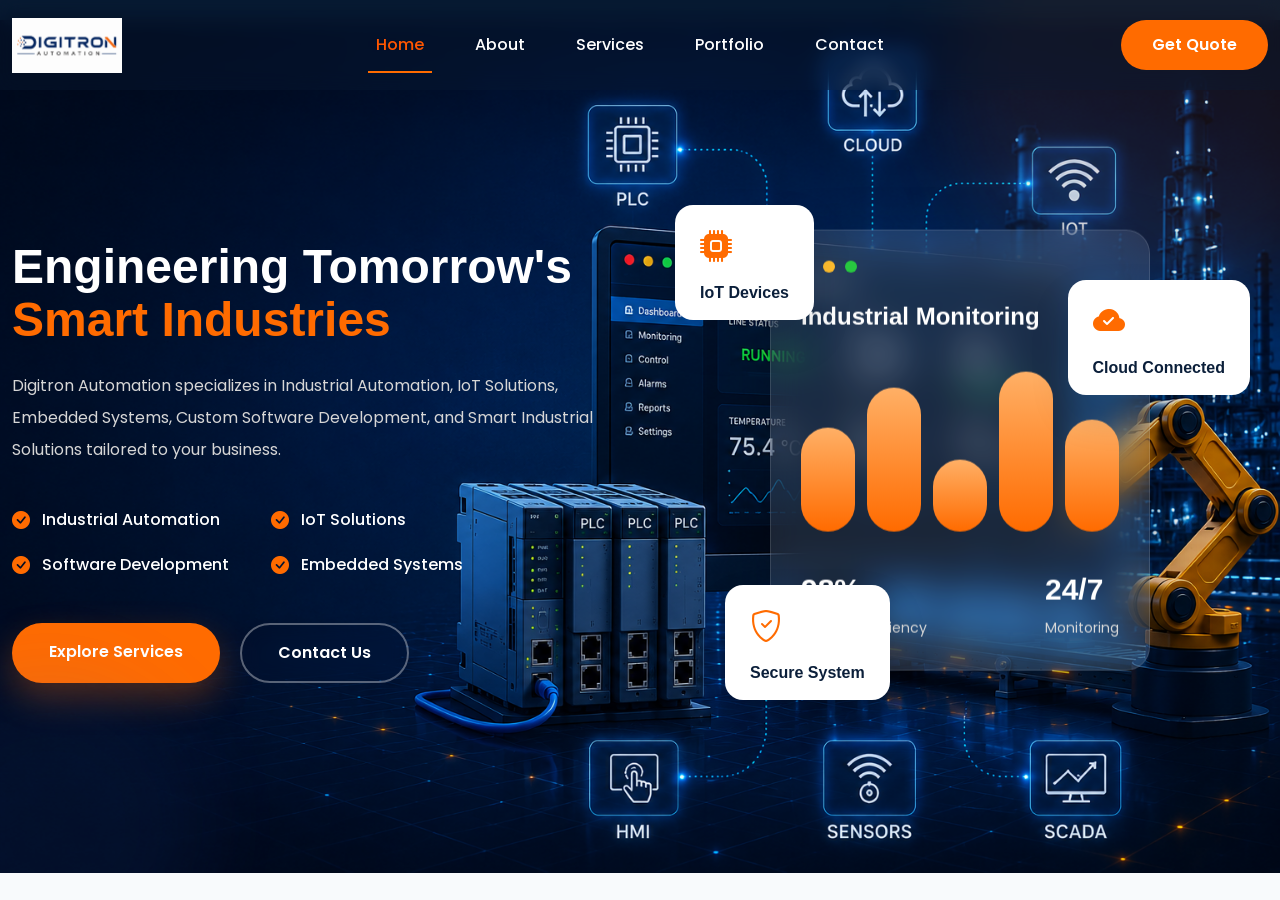
<file: index1.html>
<!DOCTYPE html>
<html lang="en">

<head>

    <meta charset="UTF-8">
    <meta name="viewport" content="width=device-width, initial-scale=1.0">

    <title>Digitron Automation | Industrial Automation & IoT Solutions</title>

    <!-- Bootstrap -->
    <link href="https://cdn.jsdelivr.net/npm/bootstrap@5.3.3/dist/css/bootstrap.min.css" rel="stylesheet">

    <!-- Bootstrap Icons -->
    <link rel="stylesheet"
        href="https://cdn.jsdelivr.net/npm/bootstrap-icons@1.11.3/font/bootstrap-icons.min.css">

    <!-- Google Font -->
    <link
        href="https://fonts.googleapis.com/css2?family=Poppins:wght@300;400;500;600;700;800&display=swap"
        rel="stylesheet">

    <!-- AOS -->
    <link href="https://unpkg.com/aos@2.3.4/dist/aos.css" rel="stylesheet">
<link rel="stylesheet" href="https://cdn.jsdelivr.net/npm/bootstrap-icons@1.13.1/font/bootstrap-icons.min.css">
    <!-- CSS -->
    <link rel="stylesheet" href="css/style.css">
    <link rel="stylesheet" href="css/responsive.css">

</head>

<body>
     <!-- ===================== NAVBAR ===================== -->

    <nav class="navbar navbar-expand-lg fixed-top custom-navbar">

        <div class="container-lg">

            <a class="navbar-brand" href="#">
                <img src="images/logo1.png" height="55">
            </a>

            <button class="navbar-toggler border-0 shadow-none"
                data-bs-toggle="collapse"
                data-bs-target="#navbar"  style="color: white;">

                <i class="bi bi-list"></i>

            </button>

            <div class="collapse navbar-collapse" id="navbar">

                <ul class="navbar-nav mx-auto" >

                    <li class="nav-item" >
                        <a class="nav-link active" href="#" >Home</a>
                    </li>

                    <li class="nav-item" style="color: black;">
                        <a class="nav-link" href="#" >About</a>
                    </li>

                    <li class="nav-item" style="color: black;">
                        <a class="nav-link" href="#">Services</a>
                    </li>

                    <li class="nav-item" style="color: black;">
                        <a class="nav-link" href="#">Portfolio</a>
                    </li>

                    <li class="nav-item" >
                        <a class="nav-link" href="#" >Contact</a>
                    </li>

                </ul>

                <a href="#" class="btn btn-getquote">
                    Get Quote
                </a>

            </div>

        </div>

    </nav>



    
    
    <!-- ===================== HERO ===================== -->
    
    <section class="hero" style="padding-top: 20px;">


        <div class="hero-overlay"></div>
 <img src="images/bgimage.png" class="hero-bg" alt="Hero Image">

        <div class="container-lg">

            <div class="row align-items-center min-vh-100">

                <!-- LEFT -->

                <div class="col-lg-6">

                    <!-- <span class="hero-tag">

                        ENGINEERING • AUTOMATION • INNOVATION

                    </span> -->

                    <h1 class="hero-title mt-4">

                        Engineering Tomorrow's

                        <span>

                            Smart Industries

                        </span>

                    </h1>

                    <p class="hero-text mt-4" >

                        Digitron Automation specializes in
                        Industrial Automation,
                        IoT Solutions,
                        Embedded Systems,
                        Custom Software Development,
                        and Smart Industrial Solutions tailored to your business.

                    </p>

                    <div class="hero-features">

                        <div>

                            <i class="bi bi-check-circle-fill"></i>

                            Industrial Automation

                        </div>

                        <div>

                            <i class="bi bi-check-circle-fill"></i>

                            IoT Solutions

                        </div>

                        <div>

                            <i class="bi bi-check-circle-fill"></i>

                            Software Development

                        </div>

                        <div>

                            <i class="bi bi-check-circle-fill"></i>

                            Embedded Systems

                        </div>

                    </div>

                    <div class="hero-buttons">

                        <a href="#" class="btn btn-primary-custom">

                            Explore Services

                        </a>

                        <a href="#" class="btn btn-outline-custom">

                            Contact Us

                        </a>

                    </div>

                </div>

                <!-- RIGHT -->

                <!-- <div class="col-lg-6 text-center">

                    <img src="images/hero-image.png"
                        class="img-fluid hero-image">

                </div> -->





                <div class="col-lg-6">

    <div class="hero-dashboard">

        <div class="dashboard-card main-card">

            <div class="card-header-custom">

                <div class="dot red"></div>
                <div class="dot yellow"></div>
                <div class="dot green"></div>

            </div>

            <h5>Industrial Monitoring</h5>

            <div class="chart-bars">

                <span></span>
                <span></span>
                <span></span>
                <span></span>
                <span></span>

            </div>

            <div class="status-row">

                <div>

                    <h3>98%</h3>
                    <small>System Efficiency</small>

                </div>

                <div>

                    <h3>24/7</h3>
                    <small>Monitoring</small>

                </div>

            </div>

        </div>

        <div class="floating-card card-one">

            <i class="bi bi-cpu-fill"></i>

            <h6>IoT Devices</h6>

        </div>

        <div class="floating-card card-two">

            <i class="bi bi-cloud-check-fill"></i>

            <h6>Cloud Connected</h6>

        </div>

        <div class="floating-card card-three">

            <i class="bi bi-shield-check"></i>

            <h6>Secure System</h6>

        </div>

    </div>

</div>
            </div>

        </div>




        
    </section>
<!-- Bootstrap -->
    <script src="https://cdn.jsdelivr.net/npm/bootstrap@5.3.3/dist/js/bootstrap.bundle.min.js"></script>

    <!-- AOS -->
    <script src="https://unpkg.com/aos@2.3.4/dist/aos.js"></script>

    <!-- JS -->
    <script src="js/script.js"></script>

</body>
</html>
</file>
<file: css/style.css>
/*====================================================
                GOOGLE FONT
=====================================================*/
@import url('https://fonts.googleapis.com/css2?family=Poppins:wght@300;400;500;600;700;800&display=swap');


/*====================================================
                CSS VARIABLES
=====================================================*/
:root{

    --primary:#0B1F3A;
    --secondary:#2563EB;
    --accent:#FF6B00;

    --white:#ffffff;
    --light:#F8FAFC;
    --text:#4B5563;
    --heading:#111827;

    --shadow:0 15px 40px rgba(0,0,0,.12);

    --transition:.4s ease;

    --radius:14px;

}
body{

    font-family:'Poppins',sans-serif;

}


h1,h2,h3,h4,h5,h6{

    font-family:'Outfit',sans-serif;

}
html{
    scroll-behavior:smooth;
}
/*====================================================
                RESET
=====================================================*/

*{
    margin:0;
    padding:0;
    box-sizing:border-box;
}

html{

    scroll-behavior:smooth;

}

body{

    font-family:'Poppins',sans-serif;
    background:var(--light);
    color:var(--text);
    overflow-x:hidden;

}

img{

    max-width:100%;
    display:block;

}

a{

    text-decoration:none;

}

ul{

    list-style:none;
    margin:0;
    padding:0;

}

section{

    position:relative;

}


/*====================================================
                COMMON
=====================================================*/

.container-lg{

    max-width:1320px;

}

.btn{

    border-radius:50px;
    padding:14px 34px;
    font-weight:600;
    transition:var(--transition);

}


/*====================================================
                NAVBAR
=====================================================*/

.custom-navbar1{
padding:15px 0;
    /* padding:18px 0; */
    transition:.4s;
    z-index:9999;

}
.custom-navbar{

    height:90px;

    background:#06182F;

    padding:0;

    display:flex;

    align-items:center;

    z-index:9999;

}



.custom-navbar.scrolled{

    background:rgba(11,31,58,.95);

    backdrop-filter:blur(14px);

    box-shadow:0 10px 30px rgba(0,0,0,.15);

    padding:12px 0;

}

.navbar-brand img{

    height:55px;

}

.navbar-brand img{
    transition:.4s;
}

.navbar-brand:hover img{
    transform:scale(1.05);
}
.navbar-toggler i{
    font-size:32px;
    color:white;
}
.navbar-nav{

    gap:35px;

}

.nav-link{

    color:#fff;
    font-size:16px;
    font-weight:500;
    position:relative;
    transition:.3s;
    /* transition:var(--transition); */

}

.nav-link:hover{

    color:var(--accent);

}

.nav-link.active{
color: #ff5600 !important;
    /* color:var(--accent); */

}

/* .nav-link::after{

    content:"";
    position:absolute;

    left:0;
    bottom:-8px;

    width:0%;
    height:2px;

    background:var(--accent);

    transition:.3s;

} */


.nav-link::after{

    content:"";
    position:absolute;

    left:0;
    bottom:-8px;

    width:0%;
    height:2px;

    background:var(--accent);

    transition:.3s;
    left:50%;
    transform:translateX(-50%);
    transition:var(--transition);
    width:0;
}

.nav-link:hover::after,
.nav-link.active::after{
    width:100%;
}

.nav-link:hover::after{

    width:100%;

}


/*====================================================
                GET QUOTE BUTTON
=====================================================*/

.btn-getquote{

    background:var(--accent);
    color:#fff;

    padding:12px 30px;

    border-radius:40px;

    transition:.3s;

}

.btn-getquote:hover{

    background:#ff5600;
    color:#fff;

    transform:translateY(-3px);
      box-shadow:0 12px 25px rgba(255,107,0,.35);

}


/*====================================================
                HERO SECTION
=====================================================*/
.hero2{

    min-height:100vh;

    display:flex;

    align-items:center;

    position:relative;

    overflow:hidden;

    background:
    linear-gradient(
        90deg,
        rgba(5,15,35,.92) 0%,
        rgba(5,15,35,.75) 28%,
        rgba(5,15,35,.45) 45%,
        rgba(5,15,35,.10) 65%,
        rgba(5,15,35,0) 100%
    ),
    url("../images/bgimage.png");





     /* background:
    url("../images/bgimage.png"); */

    background-size:cover;

    background-position:center center;

    background-repeat:no-repeat;

}


.hero1{

    min-height:100vh;

    background:url("../images/hero-bg.jpg") center center/cover no-repeat;

    display:flex;

    align-items:center;

    position:relative;
/* * ADD THIS LINE RIGHT HERE  */
    overflow: hidden;
}


.hero{

    position:relative;

    overflow:hidden;

    background:#06182F;
    padding-top: 80px;

}

.hero-bg{

    width:100%;

    height:auto;

    display:block;

}

.hero .container-lg{

    position:absolute;

    top:0;
    left:50%;

    transform:translateX(-50%);

    width:100%;
    height:100%;

}

.hero-content{

    width:48%;

    padding-top:170px;

}



.hero-content1{

    width:52%;

    padding-top:90px;

    position:relative;

    z-index:2;

}
/* .hero-overlay{

    position:absolute;

    inset:0;

    background:linear-gradient(
    90deg,
    rgba(11,31,58,.95),
    rgba(11,31,58,.75),
    rgba(11,31,58,.45)
    );

} */

.hero1 .container-lg{

    position:relative;
    z-index:10;

}

.hero-tag{

    display:inline-block;

    color:var(--accent);

    background:rgba(255,255,255,.08);

    padding:12px 22px;

    border-radius:50px;

    border:1px solid rgba(255,255,255,.1);

    letter-spacing:1px;

    font-size:14px;

}
.hero-title{

    font-size:3rem;

    font-weight:700;

    line-height:1.1;

}
.hero-title{

    /* font-size:62px; */
 /* font-size:2.5rem; */
    /* font-weight:700; */

    color:#fff;

    /* line-height:1.15; */

    margin-top:25px;

}

.hero-title span{

    color:var(--accent);

}

.hero-text{

    color:#d6d6d6;

    /* font-size:18px; */
    /* font-size:17px; */
    font-size:16px;

    line-height:32px;

    max-width:620px;

    margin-top:30px;

}   

/*====================================================
                HERO FEATURES
=====================================================*/

.hero-features{

    display:grid;
    grid-template-columns:repeat(2,1fr);
    gap:18px;
    margin-top:40px;
    max-width:500px;

}

.hero-features div{

    display:flex;
    align-items:center;
    color:#ffffff;
    font-size:16px;
    font-weight:500;

}

.hero-features i{

    color:var(--accent);
    font-size:18px;
    margin-right:12px;

}


/*====================================================
                HERO BUTTONS
=====================================================*/

.hero-buttons{

    display:flex;
    gap:20px;
    margin-top:45px;
    flex-wrap:wrap;

}

.btn-primary-custom{

    background:var(--accent);
    color:#fff;
    padding:16px 36px;
    border-radius:50px;
    font-weight:600;
    transition:var(--transition);
    box-shadow:0 15px 35px rgba(255,107,0,.30);

}

.btn-primary-custom:hover{

    background:#ff5600;
    color:#fff;
    transform:translateY(-5px);

}

.btn-outline-custom{

    border:2px solid rgba(255,255,255,.35);
    color:#fff;
    padding:16px 36px;
    border-radius:50px;
    transition:var(--transition);
    backdrop-filter:blur(10px);

}

.btn-outline-custom:hover{

    background:#fff;
    color:var(--primary);
    border-color:#fff;
    transform:translateY(-5px);

}


/*====================================================
                HERO IMAGE
=====================================================*/

.hero-image{

    max-width:580px;
    margin:auto;
    animation:floatImage 4s ease-in-out infinite;
    filter:drop-shadow(0 30px 50px rgba(0,0,0,.35));

}


/*====================================================
                FLOAT ANIMATION
=====================================================*/

@keyframes floatImage{

    0%{

        transform:translateY(0px);

    }

    50%{

        transform:translateY(-18px);

    }

    100%{

        transform:translateY(0px);

    }

}


/*====================================================
                SECTION TITLE
=====================================================*/

.section-subtitle{

    color:var(--accent);
    font-weight:600;
  
    text-transform:uppercase;
    letter-spacing:2px;
    margin-bottom:15px;

}

.section-title{
  font-size: 2rem;
    /* font-size:46px; */
    font-weight:700;
    color:var(--heading);
    margin-bottom:25px;

}

.section-text{

    color:var(--text);
    line-height:30px;
    /* font-size:17px; */
    font-size:16px;


}


/*====================================================
                SECTION SPACING
=====================================================*/

.section-padding{

    padding:110px 0;

}


/*====================================================
                CARD
=====================================================*/

.custom-card{

    background:#fff;
    border-radius:20px;
    padding:40px;
    transition:.35s;
    box-shadow:0 12px 40px rgba(0,0,0,.08);

}

.custom-card:hover{

    transform:translateY(-10px);
    box-shadow:0 25px 50px rgba(0,0,0,.12);

}


/*====================================================
                SCROLLBAR
=====================================================*/

::-webkit-scrollbar{

    width:8px;

}

::-webkit-scrollbar-track{

    background:#f1f1f1;

}

::-webkit-scrollbar-thumb{

    background:var(--accent);
    border-radius:20px;

}

::-webkit-scrollbar-thumb:hover{

    background:#ff5600;

}



/*====================================================
                HERO DASHBOARD
=====================================================*/

.hero-dashboard{
    position:relative;
    width:100%;
    max-width:520px;
    margin:auto;
    height:500px;
}

.main-card{
    position:absolute;
    top:50%;
    left:50%;
    transform:translate(-50%,-50%);
    width:360px;
    background:rgba(255,255,255,.10);
    backdrop-filter:blur(18px);
    border:1px solid rgba(255,255,255,.15);
    border-radius:25px;
    padding:30px;
    color:#fff;
    box-shadow:0 30px 60px rgba(0,0,0,.35);
}

.card-header-custom{
    display:flex;
    gap:10px;
    margin-bottom:25px;
}

.dot{
    width:12px;
    height:12px;
    border-radius:50%;
}

.red{background:#ff5f57;}
.yellow{background:#ffbd2e;}
.green{background:#28c840;}

.chart-bars{
    display:flex;
    align-items:flex-end;
    gap:12px;
    height:140px;
    margin:30px 0;
}

.chart-bars span{
    flex:1;
    background:linear-gradient(to top,#ff6b00,#ffb067);
    border-radius:20px;
    animation:bars 2s infinite alternate;
}

.chart-bars span:nth-child(1){height:60%;}
.chart-bars span:nth-child(2){height:90%;}
.chart-bars span:nth-child(3){height:45%;}
.chart-bars span:nth-child(4){height:100%;}
.chart-bars span:nth-child(5){height:75%;}

@keyframes bars{
    from{opacity:.6;}
    to{opacity:1;}
}

.status-row{
    display:flex;
    justify-content:space-between;
    margin-top:20px;
}

.status-row h3{
    color:#fff;
    font-weight:700;
}

.status-row small{
    color:#d8d8d8;
}

.floating-card{
    position:absolute;
    background:#fff;
    border-radius:18px;
    padding:18px 25px;
    box-shadow:0 20px 40px rgba(0,0,0,.15);
    animation:floatCard 4s ease-in-out infinite;
}

.floating-card i{
    font-size:30px;
    color:#FF6B00;
    display:block;
    margin-bottom:10px;
}

.floating-card h6{
    margin:0;
    color:#0B1F3A;
    font-weight:600;
}

.card-one{
    top:10px;
    left:-20px;
}

.card-two{
    top:70px;
    right:-30px;
    animation-delay:1s;
}

.card-three{
    bottom:10px;
    left:20px;
    animation-delay:2s;
}

@keyframes floatCard{
    0%{transform:translateY(0);}
    50%{transform:translateY(-12px);}
    100%{transform:translateY(0);}
}




/* about */


/*====================================================
                    ABOUT
====================================================*/

.about{

    background:#fff;

}

.about-image{

    position:relative;

    height:520px;

}

.image-card{

    position:absolute;

    width:430px;

    height:420px;

    background:linear-gradient(145deg,#0B1F3A,#17365D);

    border-radius:25px;

    display:flex;

    justify-content:center;

    align-items:center;

    flex-direction:column;

    color:#fff;

    box-shadow:0 25px 50px rgba(0,0,0,.15);

}

.image-card i{

    font-size:80px;

    color:#FF6B00;

    margin-bottom:25px;

}

.image-card h5{

    font-size:28px;

    font-weight:700;

}

.image-card p{

    color:#d5d5d5;

}

.experience-box{

    position:absolute;

    right:20px;

    bottom:30px;

    width:180px;

    height:180px;

    background:#FF6B00;

    border-radius:25px;

    display:flex;

    flex-direction:column;

    justify-content:center;

    align-items:center;

    color:#fff;

    z-index:5;

    box-shadow:0 20px 40px rgba(255,107,0,.4);

}

.experience-box h2{

    font-size:52px;

    font-weight:700;

}

.about-list{

    margin-top:35px;

}

.about-list div{

    margin-bottom:20px;

    /* font-size:17px; */
    font-size:16px;

    display:flex;

    align-items:center;

}

.about-list i{

    color:#FF6B00;

    margin-right:15px;

    font-size:22px;

}






/*==================================
        SERVICES
==================================*/

.services{

    background:#F8FAFC;

}

.service-card{

    background:#fff;

    border-radius:22px;

    padding:40px 30px;

    transition:.4s;

    height:100%;

    box-shadow:0 10px 35px rgba(0,0,0,.08);

    position:relative;

    overflow:hidden;

}

.service-card::before{

    content:"";

    position:absolute;

    left:0;

    top:0;

    width:100%;

    height:5px;

    background:#FF6B00;

    transform:scaleX(0);

    transition:.4s;

}

.service-card:hover::before{

    transform:scaleX(1);

}

.service-card:hover{

    transform:translateY(-12px);

    box-shadow:0 20px 45px rgba(0,0,0,.12);

}

.service-icon{

    width:75px;

    height:75px;

    border-radius:18px;

    background:#0B1F3A;

    display:flex;

    justify-content:center;

    align-items:center;

    margin-bottom:25px;

}

.service-icon i{

    color:#fff;

    font-size:34px;

}

.service-card h4{

    font-weight:700;

    margin-bottom:18px;

}

.service-card p{

    line-height:30px;

}


/*====================================================
                HERO DECORATION
=====================================================*/

.hero::before{
    content:'';
    position:absolute;
    width:450px;
    height:450px;
    border-radius:50%;
    background:rgba(255,107,0,.08);
    top:-150px;
    right:-120px;
    filter:blur(40px);
}

.hero::after{
    content:'';
    position:absolute;
    width:300px;
    height:300px;
    border-radius:50%;
    background:rgba(37,99,235,.08);
    bottom:-100px;
    left:-100px;
    filter:blur(40px);
}


/*====================================================
                HERO DASHBOARD
=====================================================*/

.hero-dashboard{
    position:relative;
    width:100%;
    max-width:520px;
    height:520px;
    margin:auto;
}

.main-card{

    position:absolute;

    top:50%;
    left:50%;

    transform:translate(-50%,-50%);

    width:380px;

    padding:30px;

    border-radius:24px;

    background:rgba(255,255,255,.10);

    border:1px solid rgba(255,255,255,.12);

    backdrop-filter:blur(18px);

    box-shadow:0 20px 60px rgba(0,0,0,.30);

}

.card-header-custom{

    display:flex;

    gap:10px;

    margin-bottom:30px;

}

.dot{

    width:12px;
    height:12px;
    border-radius:50%;

}

.red{
    background:#ff5f57;
}

.yellow{
    background:#ffbd2e;
}

.green{
    background:#28c840;
}

.main-card h5{

    color:#fff;

    font-size:24px;

    font-weight:700;

}


/*====================================================
                CHART
=====================================================*/

.chart-bars{

    display:flex;

    align-items:flex-end;

    justify-content:space-between;

    height:160px;

    margin:40px 0;

}

.chart-bars span{

    width:40px;

    border-radius:40px;

    background:linear-gradient(to top,#FF6B00,#FFB066);

    animation:bars 2s infinite alternate;

}

.chart-bars span:nth-child(1){

    height:65%;

}

.chart-bars span:nth-child(2){

    height:90%;

}

.chart-bars span:nth-child(3){

    height:45%;

}

.chart-bars span:nth-child(4){

    height:100%;

}

.chart-bars span:nth-child(5){

    height:70%;

}

@keyframes bars{

    from{

        opacity:.65;

    }

    to{

        opacity:1;

    }

}


/*====================================================
                STATUS
=====================================================*/

.status-row{

    display:flex;

    justify-content:space-between;

    margin-top:20px;

}

.status-row h3{

    color:#fff;

    font-weight:700;

    font-size:30px;

}

.status-row small{

    color:#d8d8d8;

}


/*====================================================
                FLOATING CARDS
=====================================================*/

.floating-card{

    position:absolute;

    background:#fff;

    padding:18px 25px;

    border-radius:18px;

    box-shadow:0 20px 40px rgba(0,0,0,.12);

    animation:floatingCard 4s ease-in-out infinite;

}

.floating-card i{

    font-size:32px;

    color:#FF6B00;

    margin-bottom:12px;

    display:block;

}

.floating-card h6{

    margin:0;

    color:#0B1F3A;

    font-weight:600;

}

.card-one{

    top:15px;

    left:-25px;

}

.card-two{

    right:-30px;

    top:90px;

    animation-delay:1s;

}

.card-three{

    left:25px;

    bottom:10px;

    animation-delay:2s;

}

@keyframes floatingCard{

    0%{

        transform:translateY(0px);

    }

    50%{

        transform:translateY(-12px);

    }

    100%{

        transform:translateY(0px);

    }

}


/*====================================================
                BUTTON RIPPLE
=====================================================*/

.btn-primary-custom,
.btn-getquote{

    position:relative;

    overflow:hidden;

}

.btn-primary-custom::before,
.btn-getquote::before{

    content:'';

    position:absolute;

    width:0;

    height:100%;

    left:0;

    top:0;

    background:rgba(255,255,255,.15);

    transition:.5s;

}

.btn-primary-custom:hover::before,
.btn-getquote:hover::before{

    width:100%;

}


/*====================================================
                SECTION SPACING
=====================================================*/

.section-padding{

    padding:110px 0;

}


/*====================================================
                TEXT SELECTION
=====================================================*/

::selection{

    background:#FF6B00;

    color:#fff;

}   




/*==================================
        STATS
===================================*/

.stats-section{

    background:#081C3A;

    padding:90px 0;

}

.stat-card{

    background:rgba(255,255,255,.06);

    border:1px solid rgba(255,255,255,.08);

    backdrop-filter:blur(10px);

    border-radius:20px;

    padding:40px 20px;

    text-align:center;

    transition:.4s;

}

.stat-card:hover{

    transform:translateY(-12px);

    background:#FF6B00;

}

.stat-card i{

    color:#fff;

    font-size:45px;

    margin-bottom:20px;

}

.stat-card h2{

    color:#fff;

    font-size:52px;

    font-weight:700;

}

.stat-card p{

    color:#ddd;

    margin:0;

    font-size:18px;

}





/*==================================
        PROCESS SECTION
==================================*/

.process-section{

    background:#F8FAFC;

}

.process-card{

    position:relative;

    background:#fff;

    border-radius:22px;

    padding:35px 30px;

    text-align:center;

    height:100%;

    overflow:hidden;

    transition:.4s;

    box-shadow:0 15px 40px rgba(0,0,0,.08);

}

.process-card:hover{

    transform:translateY(-12px);

    box-shadow:0 25px 60px rgba(0,0,0,.15);

}

.process-number{

    position:absolute;

    right:20px;

    top:20px;

    font-size:42px;

    font-weight:700;

    color:#f0f0f0;

}

.process-icon{

    width:90px;

    height:90px;

    margin:auto;

    border-radius:50%;

    background:linear-gradient(135deg,#081C3A,#2563EB);

    display:flex;

    justify-content:center;

    align-items:center;

    margin-bottom:25px;

}

.process-icon i{

    color:#fff;

    font-size:38px;

}

.process-card h4{

    font-weight:700;

    margin-bottom:18px;

}

.process-card p{

    line-height:28px;

    margin:0;

}




/*==================================
        SOLUTIONS
==================================*/

.solutions{

    background:#fff;

}

.solution-card{

    background:#fff;

    border-radius:20px;

    padding:40px 30px;

    height:100%;

    text-align:center;

    transition:.4s;

    border:1px solid #eee;

    box-shadow:0 12px 35px rgba(0,0,0,.08);

}

.solution-card:hover{

    transform:translateY(-12px);

    border-color:#FF7A00;

}

.solution-icon{

    width:90px;

    height:90px;

    border-radius:50%;

    background:#081C3A;

    margin:auto;

    display:flex;

    justify-content:center;

    align-items:center;

    margin-bottom:25px;

}

.solution-icon i{

    color:#fff;

    font-size:38px;

}

.solution-card h4{

    font-weight:700;

    margin-bottom:20px;

}


/*==================================
        PROJECTS
==================================*/

.projects{

    background:#F8FAFC;

}

.project-card{

    background:#fff;

    border-radius:20px;

    overflow:hidden;

    transition:.4s;

    box-shadow:0 15px 40px rgba(0,0,0,.08);

}

.project-card:hover{

    transform:translateY(-12px);

}

.project-card img{

    height:240px;

    width:100%;

    object-fit:cover;

}

.project-content{

    padding:30px;

}

.project-content span{

    color:#FF7A00;

    font-weight:600;

}

.project-content h4{

    margin:15px 0;

    font-weight:700;

}

.project-content p{

    line-height:30px;

}




/*==================================
        TECHNOLOGIES
==================================*/


.technology-section{

    background:#081C3A;

}


.technology-section .section-title{

    color:#fff;

}


.technology-section .section-text{

    color:#d1d5db;

}



.tech-card{

    height:180px;

    background:rgba(255,255,255,.08);

    border:1px solid rgba(255,255,255,.12);

    border-radius:22px;

    display:flex;

    justify-content:center;

    align-items:center;

    flex-direction:column;

    transition:.4s;

    backdrop-filter:blur(10px);

}



.tech-card i{

    font-size:45px;

    color:#FF7A00;

    margin-bottom:20px;

}



.tech-card h5{

    color:#fff;

    /* font-size:17px; */
    font-size:16px;

    text-align:center;

}



.tech-card:hover{

    transform:translateY(-12px);

    background:#FF7A00;

}



.tech-card:hover i{

    color:#fff;

}







/*==================================
        INDUSTRIES
==================================*/


.industries-section{

    background:#fff;

}



.industry-card{

    background:#F8FAFC;

    padding:40px 30px;

    border-radius:22px;

    height:100%;

    transition:.4s;

    border:1px solid transparent;

}



.industry-card:hover{

    background:#081C3A;

    transform:translateY(-10px);

}



.industry-icon{

    width:80px;

    height:80px;

    border-radius:20px;

    background:#FF7A00;

    display:flex;

    align-items:center;

    justify-content:center;

    margin-bottom:25px;

}



.industry-icon i{

    color:#fff;

    font-size:35px;

}



.industry-card h4{

    font-weight:700;

    margin-bottom:15px;

}



.industry-card p{

    line-height:28px;

}



.industry-card:hover h4{

    color:#fff;

}



.industry-card:hover p{

    color:#ddd;

}










/*==================================
        WHY SECTION
==================================*/


.why-section{

    background:#F8FAFC;

}



.why-list{

    margin-top:35px;

}



.why-item{

    display:flex;

    gap:20px;

    margin-bottom:30px;

}



.why-icon{

    min-width:65px;

    height:65px;

    background:#081C3A;

    border-radius:18px;

    display:flex;

    justify-content:center;

    align-items:center;

}



.why-icon i{

    color:#FF7A00;

    font-size:30px;

}



.why-item h5{

    font-weight:700;

    margin-bottom:8px;

}



.why-item p{

    margin:0;

}



.why-image{

    height:450px;

    position:relative;

}



.why-main-box{

    width:360px;

    height:360px;

    border-radius:30px;

    background:linear-gradient(
        145deg,
        #081C3A,
        #2563EB
    );

    position:absolute;

    top:50%;

    left:50%;

    transform:translate(-50%,-50%);

    display:flex;

    justify-content:center;

    align-items:center;

    flex-direction:column;

    text-align:center;

    color:white;

    box-shadow:0 30px 60px rgba(0,0,0,.2);

}



.why-main-box i{

    font-size:75px;

    color:#FF7A00;

    margin-bottom:20px;

}



.why-main-box h3{

    font-weight:700;

}



.floating-tech{

    position:absolute;

    background:#fff;

    padding:15px 25px;

    border-radius:15px;

    box-shadow:0 15px 35px rgba(0,0,0,.12);

    font-weight:700;

    color:#081C3A;

    animation:floatingCard 4s infinite;

}



.tech-one{

    top:50px;

    left:20px;

}



.tech-two{

    right:20px;

    top:120px;

    animation-delay:1s;

}



.tech-three{

    bottom:60px;

    left:80px;

    animation-delay:2s;

}





/*==================================
        CLIENTS
==================================*/


.clients-section{

    background:#fff;

}



.client-logo{

    height:120px;

    background:#F8FAFC;

    border-radius:20px;

    display:flex;

    justify-content:center;

    align-items:center;

    padding:25px;

    transition:.4s;

}



.client-logo img{

    max-width:150px;

    max-height:70px;

    object-fit:contain;

    filter:grayscale(100%);

    opacity:.7;

    transition:.4s;

}



.client-logo:hover{

    transform:translateY(-10px);

    box-shadow:0 20px 40px rgba(0,0,0,.1);

}



.client-logo:hover img{

    filter:grayscale(0);

    opacity:1;

}





/*==================================
        TESTIMONIALS
==================================*/


.testimonial-section{

    background:#F8FAFC;

}



.testimonial-card{

    background:#fff;

    padding:35px;

    border-radius:22px;

    height:100%;

    position:relative;

    box-shadow:0 15px 35px rgba(0,0,0,.08);

    transition:.4s;

}



.testimonial-card:hover{

    transform:translateY(-10px);

}



.quote-icon{

    width:60px;

    height:60px;

    background:#081C3A;

    border-radius:50%;

    display:flex;

    justify-content:center;

    align-items:center;

    margin-bottom:25px;

}



.quote-icon i{

    color:#FF7A00;

    font-size:30px;

}



.testimonial-card p{

    line-height:30px;

    font-size:16px;

}



.client-info{

    display:flex;

    align-items:center;

    gap:15px;

    margin-top:30px;

}



.client-avatar{

    width:55px;

    height:55px;

    background:#FF7A00;

    color:#fff;

    border-radius:50%;

    display:flex;

    align-items:center;

    justify-content:center;

    font-weight:700;

}



.client-info h5{

    margin:0;

    /* font-size:17px; */
    font-size:16px;

}



.client-info span{

    font-size:14px;

    color:#777;

}







/*==================================
        CONTACT
==================================*/


.contact-section{

    background:#F8FAFC;

}



.contact-info-card{

    background:#081C3A;

    color:#fff;

    padding:40px;

    border-radius:25px;

}



.contact-info-card h3{

    font-weight:700;

    margin-bottom:20px;

}



.contact-info-card p{

    color:#d1d5db;

}



.contact-item{

    display:flex;

    gap:20px;

    margin-top:30px;

}



.contact-icon{

    min-width:55px;

    height:55px;

    background:#FF7A00;

    border-radius:15px;

    display:flex;

    justify-content:center;

    align-items:center;

}



.contact-icon i{

    font-size:22px;

}



.contact-item h6{

    margin:0;

}



.contact-item p{

    margin:5px 0 0;

}



.contact-form{

    background:#fff;

    padding:40px;

    border-radius:25px;

    box-shadow:0 20px 50px rgba(0,0,0,.08);

}



.contact-form .form-control{

    height:55px;

    border-radius:12px;

    border:1px solid #ddd;

}



.contact-form textarea{

    height:auto !important;

}



.contact-form .form-control:focus{

    border-color:#FF7A00;

    box-shadow:none;

}











/*==================================
        CONTACT
==================================*/


.contact-section{

    background:#F8FAFC;

}



.contact-info-card{

    background:#081C3A;

    color:#fff;

    padding:40px;

    border-radius:25px;

}



.contact-info-card h3{

    font-weight:700;

    margin-bottom:20px;

}



.contact-info-card p{

    color:#d1d5db;

}



.contact-item{

    display:flex;

    gap:20px;

    margin-top:30px;

}



.contact-icon{

    min-width:55px;

    height:55px;

    background:#FF7A00;

    border-radius:15px;

    display:flex;

    justify-content:center;

    align-items:center;

}



.contact-icon i{

    font-size:22px;

}



.contact-item h6{

    margin:0;

}



.contact-item p{

    margin:5px 0 0;

}



.contact-form{

    background:#fff;

    padding:40px;

    border-radius:25px;

    box-shadow:0 20px 50px rgba(0,0,0,.08);

}



.contact-form .form-control{

    height:55px;

    border-radius:12px;

    border:1px solid #ddd;

}



.contact-form textarea{

    height:auto !important;

}



.contact-form .form-control:focus{

    border-color:#FF7A00;

    box-shadow:none;

}








/*==================================
            FOOTER
==================================*/


.footer-section{

    background:#081C3A;

    padding:80px 0 25px;

    color:#fff;

}



.footer-brand h2{

    font-size:35px;

    font-weight:800;

}



.footer-brand h2 span{

    color:#FF7A00;

}



.footer-brand p{

    color:#cbd5e1;

    line-height:30px;

    margin-top:20px;

}



.social-links{

    display:flex;

    gap:15px;

    margin-top:25px;

}



.social-links a{

    width:45px;

    height:45px;

    border-radius:50%;

    background:rgba(255,255,255,.1);

    display:flex;

    justify-content:center;

    align-items:center;

    color:#fff;

    transition:.3s;

}



.social-links a:hover{

    background:#FF7A00;

}



.footer-title{

    font-weight:700;

    margin-bottom:25px;

}



.footer-links{

    list-style:none;

    padding:0;

}



.footer-links li{

    margin-bottom:15px;

    color:#cbd5e1;

}



.footer-links a{

    color:#cbd5e1;

    text-decoration:none;

}



.footer-links a:hover{

    color:#FF7A00;

}



.footer-contact{

    list-style:none;

    padding:0;

}



.footer-contact li{

    display:flex;

    gap:12px;

    margin-bottom:18px;

    color:#cbd5e1;

}



.footer-contact i{

    color:#FF7A00;

}



.footer-section hr{

    margin-top:50px;

    border-color:rgba(255,255,255,.2);

}



.footer-bottom{

    text-align:center;

    color:#cbd5e1;

}





/*==================================
        BACK TO TOP
==================================*/


#backTop{

    position:fixed;

    right:25px;

    bottom:25px;

    width:50px;

    height:50px;

    border-radius:50%;

    border:none;

    background:#FF7A00;

    color:#fff;

    font-size:22px;

    display:none;

    justify-content:center;

    align-items:center;

    cursor:pointer;

    z-index:999;

    transition:.3s;

}


#backTop:hover{

    background:#081C3A;

}


/*==================================
        LOADER
==================================*/


.loader{

    position:fixed;

    top:0;

    left:0;

    width:100%;

    height:100%;

    background:#081C3A;

    display:flex;

    justify-content:center;

    align-items:center;

    z-index:9999;

}


.loader-circle{

    width:60px;

    height:60px;

    border:5px solid rgba(255,255,255,.3);

    border-top-color:#FF7A00;

    border-radius:50%;

    animation:loaderRotate 1s linear infinite;

}



@keyframes loaderRotate{


    from{

        transform:rotate(0);

    }


    to{

        transform:rotate(360deg);

    }

}




.custom-navbar.scrolled{

    background:#081C3A;

    box-shadow:0 10px 30px rgba(0,0,0,.15);

}



img{

    max-width:100%;

    height:auto;

    display:block;

}


/* deleteafter */
.custom-navbar{

    background:rgba(11,31,58,.30);

    backdrop-filter:blur(10px);

}


.custom-navbar.scrolled{

    background:rgba(11,31,58,.95);

}















@media(max-width:991px){

.hero{

    /* margin-top:80px; */
padding: 0px;
}

.hero .container-lg{

    position:relative;

    left:0;

    top:0;

    transform:none;

    padding:30px 15px;

}

.hero-content{

    width:100%;

    padding-top:0;

    text-align:center;

}

.hero-bg{

    position:relative;

    width:100%;

    height:auto;

}

.hero-title{

    font-size:34px;

    line-height:1.2;

}

.hero-text{

    font-size:16px;

    line-height:28px;

}

.hero-features{

    grid-template-columns:1fr;

    gap:15px;

}

.hero-buttons{

    justify-content:center;

}

}
</file>
<file: css/responsive.css>
/*==========================================
            LARGE DEVICES
==========================================*/
@media (max-width:1200px){

.hero-title{
    font-size:54px;
}

.hero-dashboard{
    transform:scale(.9);
}

.section-title{
    font-size:40px;
}

}


/*==========================================
            LAPTOP
==========================================*/
@media (max-width:992px){

.custom-navbar{
    background:#081C3A;
    padding:15px 0;
}

.navbar-collapse{
    margin-top:20px;
    text-align:center;
    background:#081C3A;
    padding:20px;
    border-radius:15px;
}

.navbar-nav{
    gap:12px;
}

.btn-getquote{
    margin-top:20px;
    display:inline-block;
}

.hero{
    /* padding:140px 0 80px; */
    text-align:center;
}

.hero-title{
    font-size:46px;
}

.hero-text{
    margin-left:auto;
    margin-right:auto;
}

.hero-features{
    grid-template-columns:1fr;
    max-width:350px;
    margin:35px auto;
}

.hero-buttons{
    justify-content:center;
}

.hero-dashboard{
    margin-top:70px;
    transform:scale(.90);
}

.about-image{
    margin-bottom:60px;
}

.image-card{
    position:relative;
    width:100%;
    height:380px;
}

.experience-box{
    right:20px;
    bottom:-40px;
}

.section-title{
    font-size:36px;
}

}


/*==========================================
            TABLET
==========================================*/
@media (max-width:768px){

.hero-title{
    font-size:38px;
    line-height:1.3;
}

.hero-tag{
    font-size:13px;
    padding:10px 18px;
}

.hero-text{
    font-size:16px;
    line-height:28px;
}

.hero-dashboard{
    transform:scale(.78);
    height:430px;
}

.main-card{
    width:320px;
}

.chart-bars span{
    width:30px;
}

.floating-card{
    padding:15px 18px;
}

.floating-card h6{
    font-size:14px;
}

.section-padding{
    padding:80px 0;
}

.section-title{
    font-size:32px;
}

.image-card{
    height:320px;
}

.experience-box{
    width:150px;
    height:150px;
}

.experience-box h2{
    font-size:42px;
}

.service-card{
    padding:30px;
}

}


/*==========================================
            MOBILE
==========================================*/
@media (max-width:576px){

.hero{
    /* padding-top:120px; */
    padding-top:90px;
    
}

.hero-title{
    font-size:30px;
}

.hero-buttons{
    flex-direction:column;
}

.hero-buttons .btn{
    width:100%;
}

.hero-dashboard{
    transform:scale(.62);
    margin-top:10px;
    height:320px;
}

.main-card{
    width:290px;
    padding:22px;
}

.chart-bars{
    height:120px;
}

.chart-bars span{
    width:24px;
}

.status-row h3{
    font-size:22px;
}

.card-one{
    left:-5px;
}

.card-two{
    right:-5px;
}

.card-three{
    left:5px;
}

.image-card{
    height:280px;
}

.image-card i{
    font-size:60px;
}

.image-card h5{
    font-size:22px;
}

.experience-box{
    width:120px;
    height:120px;
    bottom:-20px;
}

.experience-box h2{
    font-size:32px;
}

.experience-box span{
    font-size:12px;
}

.section-title{
    font-size:28px;
}

.section-text{
    font-size:15px;
    line-height:28px;
}

.service-card{
    text-align:center;
}

.service-icon{
    margin:0 auto 20px;
}

}







/*========================================
        EXTRA MOBILE POLISH
========================================*/


@media(max-width:576px){


    /* Navbar */

    .navbar-brand{

        font-size:22px;

    }


    .navbar-toggler{

        border:1px solid rgba(255,255,255,.5);

    }



    /* Hero */

    .hero-title{

        font-size:32px;

        line-height:1.25;

    }


    .hero-text{

        font-size:15px;

        line-height:26px;

    }



    /* Sections */

    .section-padding{

        padding:70px 0;

    }


    .section-subtitle{

        font-size:13px;

    }


    .section-title{

        font-size:28px;

        line-height:1.3;

    }



    /* Dashboard */

    .hero-dashboard{

        transform:scale(.55);

        height:280px;

        margin-top:0;

    }



    /* Floating Cards */

    .floating-card{

        display:none;

    }



    /* About */

    .about-image{

        height:320px;

    }


    .experience-box{

        right:10px;

        bottom:-15px;

    }



    /* Cards */

    .service-card,
    .solution-card,
    .industry-card,
    .process-card,
    .testimonial-card{

        padding:25px 20px;

    }



    /* Contact */

    .contact-info-card,
    .contact-form{

        padding:25px;

    }


    /* Footer */

    .footer-section{

        text-align:center;

    }


    .social-links{

        justify-content:center;

    }


    .footer-contact li{

        justify-content:center;

    }



    /* Back Button */

    #backTop{

        right:15px;

        bottom:15px;

        width:45px;

        height:45px;

    }


}
</file>
